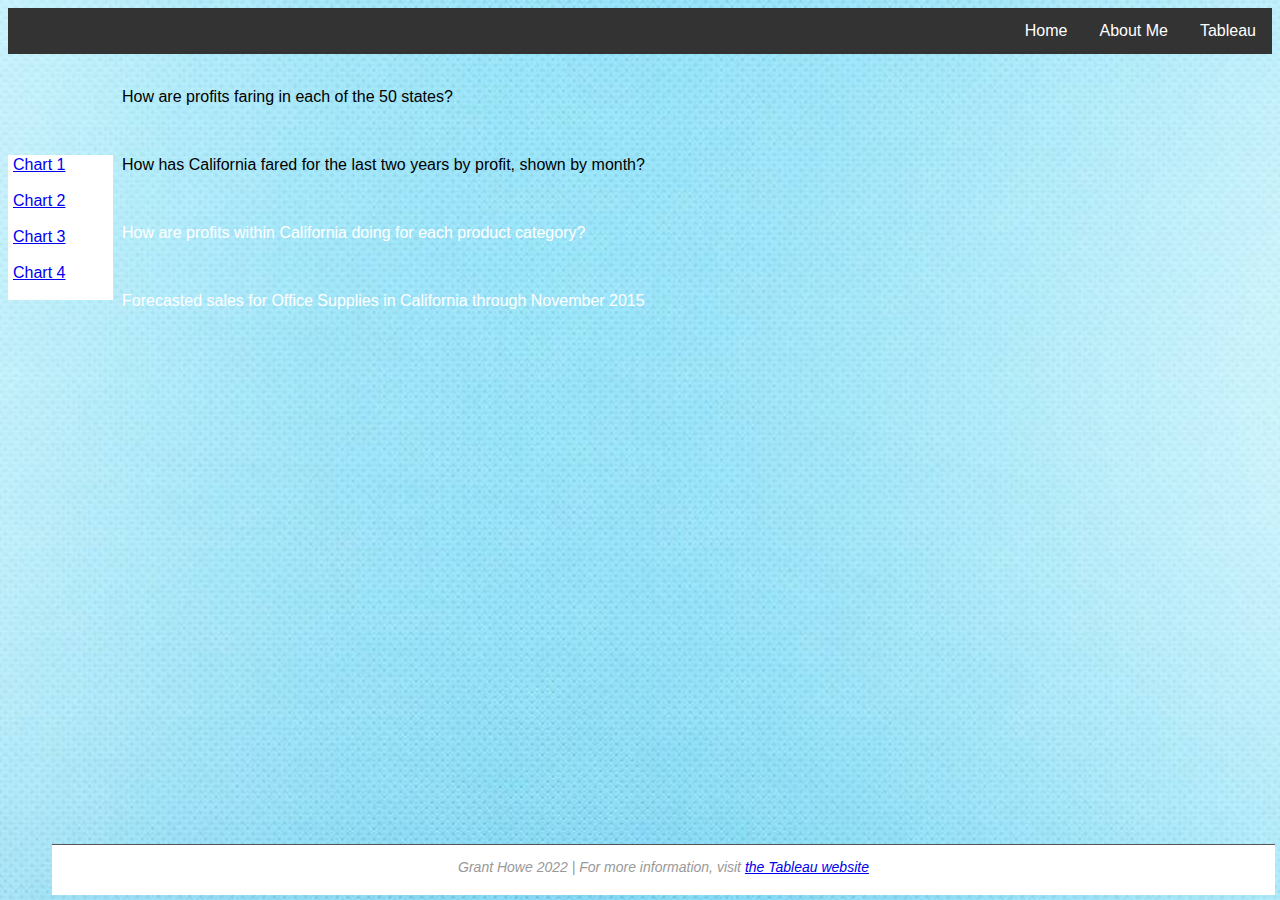
<file: boi/html/tableau.html>
<!-- Grant Howe 4/13/22 -->
<!DOCTYPE html>
<html lang="en">
<head>
    <meta charset="UTF-8">
    <meta http-equiv="X-UA-Compatible" content="IE=edge">
    <meta name="viewport" content="width=device-width, initial-scale=1.0">
    <title>Tableau</title>
    <link href="../styles/bootstyles.css" rel="stylesheet" />
</head>
<body class="homeBG">
    <ul class="navi">
        <li><a href="#t">Tableau</a></li>
        <li><a href="about.html">About Me</a></li>
        <li><a class="active" href="../index.html">Home</a></li>
      </ul>
    <div class="mainbody">
        <br id="chart1">
        <div class='tableauPlaceholder' id='viz1649901167159' style='position: sticky'><noscript><a href='#'><img alt='Sheet 1 ' src='https:&#47;&#47;public.tableau.com&#47;static&#47;images&#47;Bo&#47;Book1_16498991313200&#47;Sheet1&#47;1_rss.png' style='border: none' /></a></noscript><object class='tableauViz'  style='display:none;'><param name='host_url' value='https%3A%2F%2Fpublic.tableau.com%2F' /> <param name='embed_code_version' value='3' /> <param name='site_root' value='' /><param name='name' value='Book1_16498991313200&#47;Sheet1' /><param name='tabs' value='no' /><param name='toolbar' value='yes' /><param name='static_image' value='https:&#47;&#47;public.tableau.com&#47;static&#47;images&#47;Bo&#47;Book1_16498991313200&#47;Sheet1&#47;1.png' /> <param name='animate_transition' value='yes' /><param name='display_static_image' value='yes' /><param name='display_spinner' value='yes' /><param name='display_overlay' value='yes' /><param name='display_count' value='yes' /><param name='language' value='en-US' /><param name='filter' value='publish=yes' /></object></div>                <script type='text/javascript'>                    var divElement = document.getElementById('viz1649901167159');                    var vizElement = divElement.getElementsByTagName('object')[0];                    vizElement.style.width='1200px';vizElement.style.height='400px';                    var scriptElement = document.createElement('script');                    scriptElement.src = 'https://public.tableau.com/javascripts/api/viz_v1.js';                    vizElement.parentNode.insertBefore(scriptElement, vizElement);                </script>
        <p>How are profits faring in each of the 50 states?</p> <br id="chart2">
        <div class='tableauPlaceholder' id='viz1649901540869' style='position: sticky'><noscript><a href='#'><img alt='Sheet 2 ' src='https:&#47;&#47;public.tableau.com&#47;static&#47;images&#47;Bo&#47;Book2_16498991986750&#47;Sheet2&#47;1_rss.png' style='border: none' /></a></noscript><object class='tableauViz'  style='display:none;'><param name='host_url' value='https%3A%2F%2Fpublic.tableau.com%2F' /> <param name='embed_code_version' value='3' /> <param name='site_root' value='' /><param name='name' value='Book2_16498991986750&#47;Sheet2' /><param name='tabs' value='no' /><param name='toolbar' value='yes' /><param name='static_image' value='https:&#47;&#47;public.tableau.com&#47;static&#47;images&#47;Bo&#47;Book2_16498991986750&#47;Sheet2&#47;1.png' /> <param name='animate_transition' value='yes' /><param name='display_static_image' value='yes' /><param name='display_spinner' value='yes' /><param name='display_overlay' value='yes' /><param name='display_count' value='yes' /><param name='language' value='en-US' /><param name='filter' value='publish=yes' /></object></div>                <script type='text/javascript'>                    var divElement = document.getElementById('viz1649901540869');                    var vizElement = divElement.getElementsByTagName('object')[0];                    vizElement.style.width='1200px';vizElement.style.height='400px';                    var scriptElement = document.createElement('script');                    scriptElement.src = 'https://public.tableau.com/javascripts/api/viz_v1.js';                    vizElement.parentNode.insertBefore(scriptElement, vizElement);                </script>
        <p>How has California fared for the last two years by profit, shown by month?</p> <br id="chart3">
        <div class='tableauPlaceholder' id='viz1649902194070' style='position: relative'><noscript><a href='#'><img alt='Sheet 3 ' src='https:&#47;&#47;public.tableau.com&#47;static&#47;images&#47;Bo&#47;Book3_16498992225100&#47;Sheet3&#47;1_rss.png' style='border: none' /></a></noscript><object class='tableauViz'  style='display:none;'><param name='host_url' value='https%3A%2F%2Fpublic.tableau.com%2F' /> <param name='embed_code_version' value='3' /> <param name='site_root' value='' /><param name='name' value='Book3_16498992225100&#47;Sheet3' /><param name='tabs' value='no' /><param name='toolbar' value='yes' /><param name='static_image' value='https:&#47;&#47;public.tableau.com&#47;static&#47;images&#47;Bo&#47;Book3_16498992225100&#47;Sheet3&#47;1.png' /> <param name='animate_transition' value='yes' /><param name='display_static_image' value='yes' /><param name='display_spinner' value='yes' /><param name='display_overlay' value='yes' /><param name='display_count' value='yes' /><param name='language' value='en-US' /><param name='filter' value='publish=yes' /></object></div>                <script type='text/javascript'>                    var divElement = document.getElementById('viz1649902194070');                    var vizElement = divElement.getElementsByTagName('object')[0];                    vizElement.style.width='1200px';vizElement.style.height='400px';                    var scriptElement = document.createElement('script');                    scriptElement.src = 'https://public.tableau.com/javascripts/api/viz_v1.js';                    vizElement.parentNode.insertBefore(scriptElement, vizElement);                </script>
        <p style="color: white;">How are profits within California doing for each product category?</p> <br id="chart4">
        <div class='tableauPlaceholder' id='viz1649902341046' style='position: relative'><noscript><a href='#'><img alt='Sheet 4 ' src='https:&#47;&#47;public.tableau.com&#47;static&#47;images&#47;Bo&#47;Book4_16498992439090&#47;Sheet4&#47;1_rss.png' style='border: none' /></a></noscript><object class='tableauViz'  style='display:none;'><param name='host_url' value='https%3A%2F%2Fpublic.tableau.com%2F' /> <param name='embed_code_version' value='3' /> <param name='site_root' value='' /><param name='name' value='Book4_16498992439090&#47;Sheet4' /><param name='tabs' value='no' /><param name='toolbar' value='yes' /><param name='static_image' value='https:&#47;&#47;public.tableau.com&#47;static&#47;images&#47;Bo&#47;Book4_16498992439090&#47;Sheet4&#47;1.png' /> <param name='animate_transition' value='yes' /><param name='display_static_image' value='yes' /><param name='display_spinner' value='yes' /><param name='display_overlay' value='yes' /><param name='display_count' value='yes' /><param name='language' value='en-US' /><param name='filter' value='publish=yes' /></object></div>                <script type='text/javascript'>                    var divElement = document.getElementById('viz1649902341046');                    var vizElement = divElement.getElementsByTagName('object')[0];                    vizElement.style.width='1200px';vizElement.style.height='400px';                    var scriptElement = document.createElement('script');                    scriptElement.src = 'https://public.tableau.com/javascripts/api/viz_v1.js';                    vizElement.parentNode.insertBefore(scriptElement, vizElement);                </script>
        <p class="white"> Forecasted sales for Office Supplies in California through November 2015</p> <br>


    </div>
    <div class="footer whiteBG">
        <p class="italics">Grant Howe 2022 | For more information, visit <a href="https://www.tableau.com" target= "_blank">the Tableau website</a> </p>
    </div>

    <div class="leftmenu">
        <a href="#chart1">Chart 1</a> <br><br>
        <a href="#chart2">Chart 2</a> <br><br>
        <a href="#chart3">Chart 3</a> <br><br>
        <a href="#chart4">Chart 4</a> <br><br>
    </div>
</body>
</html>
</file>
<file: boi/styles/bootstyles.css>
.navi {
    list-style-type: none;
    margin: 0;
    padding: 0;
    overflow: hidden;
    background-color: #333;
  }
  body{
    font-family: Arial, Helvetica, sans-serif;
  }

  li {
    float: right;
  }
  
  li a {
    display: block;
    color: white;
    text-align: center;
    padding: 14px 16px;
    text-decoration: none;
  }
  
  /* Change the link color to #111 (black) on hover */
  li a:hover {
    background-color: #111;
  }


.mainbody{
  top: 114px;
  bottom: 64px;
  right: 114px;
  left: 114px;
  padding-right: 5px;
  padding-left: 114px;
}


.leftmenu{
  top: 5px;
  left: 5px;
  width: 100px;
  bottom: 600px;
  position: sticky;
  background-color: white;
  padding-left: 5px;
  padding-top: 1px;
}


.footer{
    height: 50px;
    bottom: 5px;
    left: 52px;
    right: 5px;
    font-size: 14px;
    color: #999999;
    text-align: center;
    position: fixed;
    border-top: solid 1px #555555;
}

.homeBG{
  background-image: url('../images/azul.jpg');
  background-size: 3370px;
}

.whiteBG{
  background-color: white;
}

.white{
  color: white;
}

.italics{
  font-style: italic;
}
</file>
